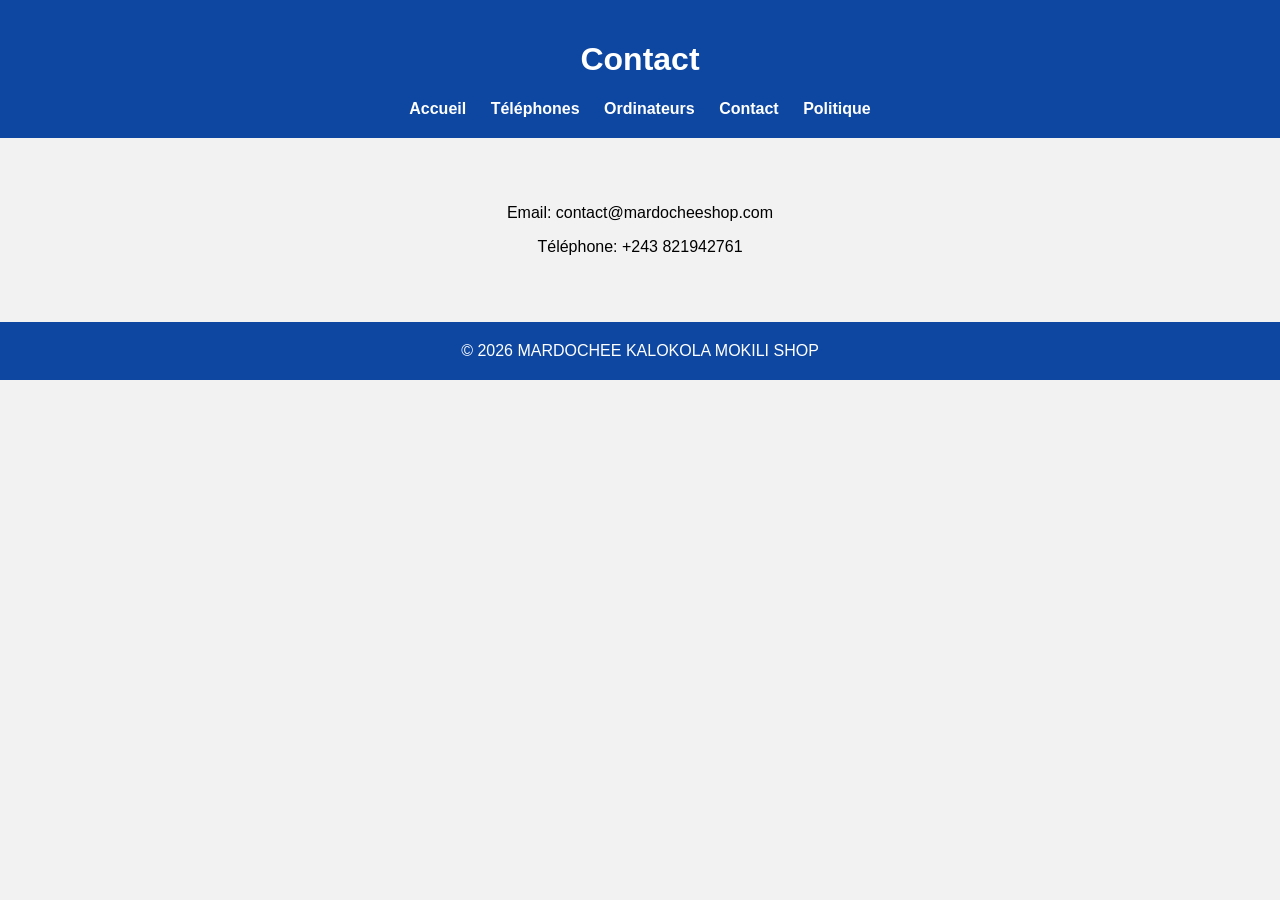
<file: contact.html>
<!DOCTYPE html>
<html>
<head>
<meta charset="UTF-8">
<title>Contact</title>
<link rel="stylesheet" href="style.css">
</head>
<body>

<header>
<h1>Contact</h1>
<nav>
<a href="index.html">Accueil</a>
<a href="telephones.html">Téléphones</a>
<a href="ordinateurs.html">Ordinateurs</a>
<a href="contact.html">Contact</a>
<a href="politique.html">Politique</a>
</nav>
</header>

<section class="hero">
<p>Email: contact@mardocheeshop.com</p>
<p>Téléphone: +243 821942761</p>
</section>

<footer>
© 2026 MARDOCHEE KALOKOLA MOKILI SHOP
</footer>

</body>
</html>
</file>
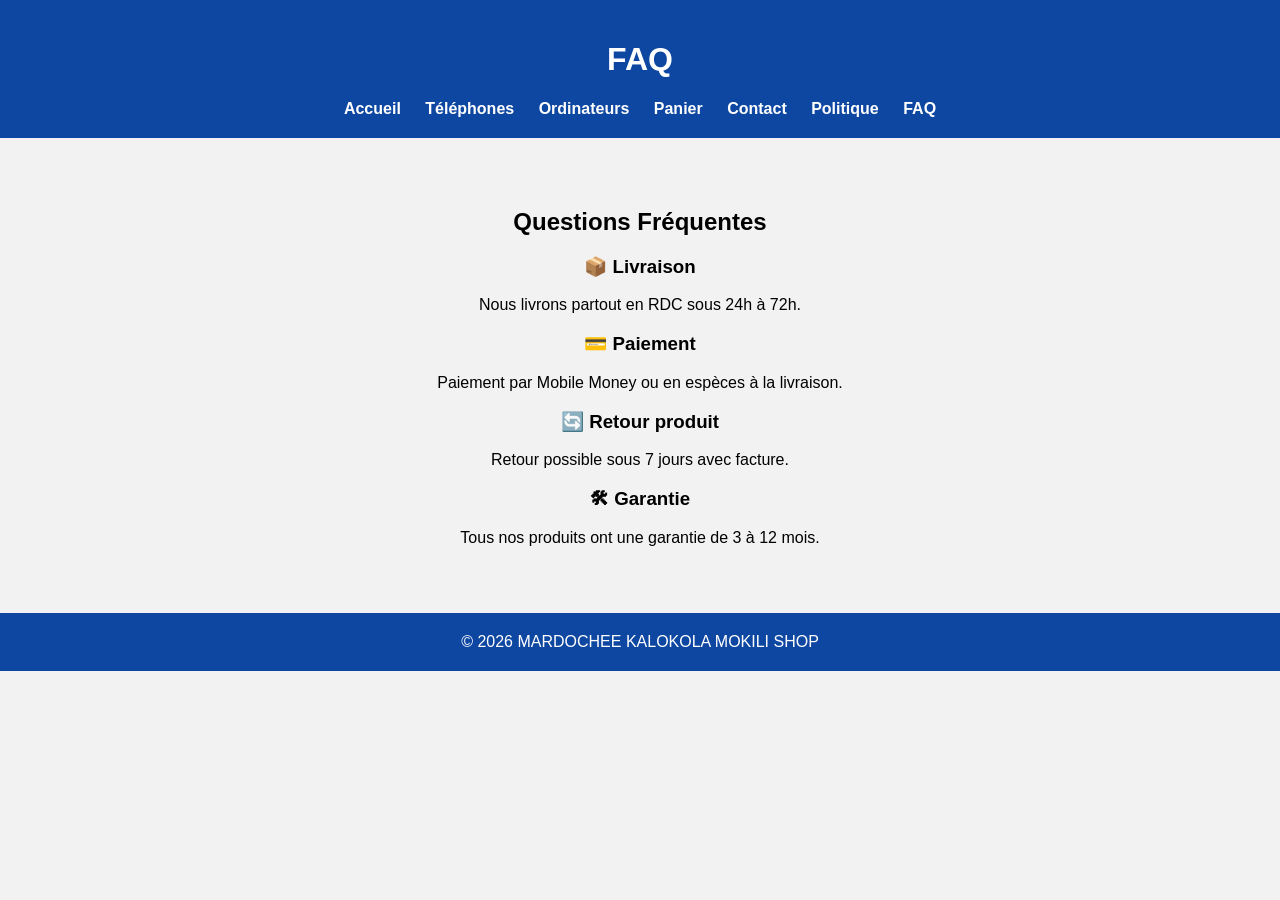
<file: faq.html>
<!DOCTYPE html>
<html>
<head>
<meta charset="UTF-8">
<title>FAQ - MARDOCHEE KALOKOLA MOKILI SHOP</title>
<link rel="stylesheet" href="style.css">
</head>
<body>

<header>
<h1>FAQ</h1>
<nav>
<a href="index.html">Accueil</a>
<a href="telephones.html">Téléphones</a>
<a href="ordinateurs.html">Ordinateurs</a>
<a href="panier.html">Panier</a>
<a href="contact.html">Contact</a>
<a href="politique.html">Politique</a>
<a href="faq.html">FAQ</a>
</nav>
</header>

<section class="hero">
<h2>Questions Fréquentes</h2>

<h3>📦 Livraison</h3>
<p>Nous livrons partout en RDC sous 24h à 72h.</p>

<h3>💳 Paiement</h3>
<p>Paiement par Mobile Money ou en espèces à la livraison.</p>

<h3>🔄 Retour produit</h3>
<p>Retour possible sous 7 jours avec facture.</p>

<h3>🛠 Garantie</h3>
<p>Tous nos produits ont une garantie de 3 à 12 mois.</p>

</section>

<footer>
© 2026 MARDOCHEE KALOKOLA MOKILI SHOP
</footer>

</body>
</html>
</file>
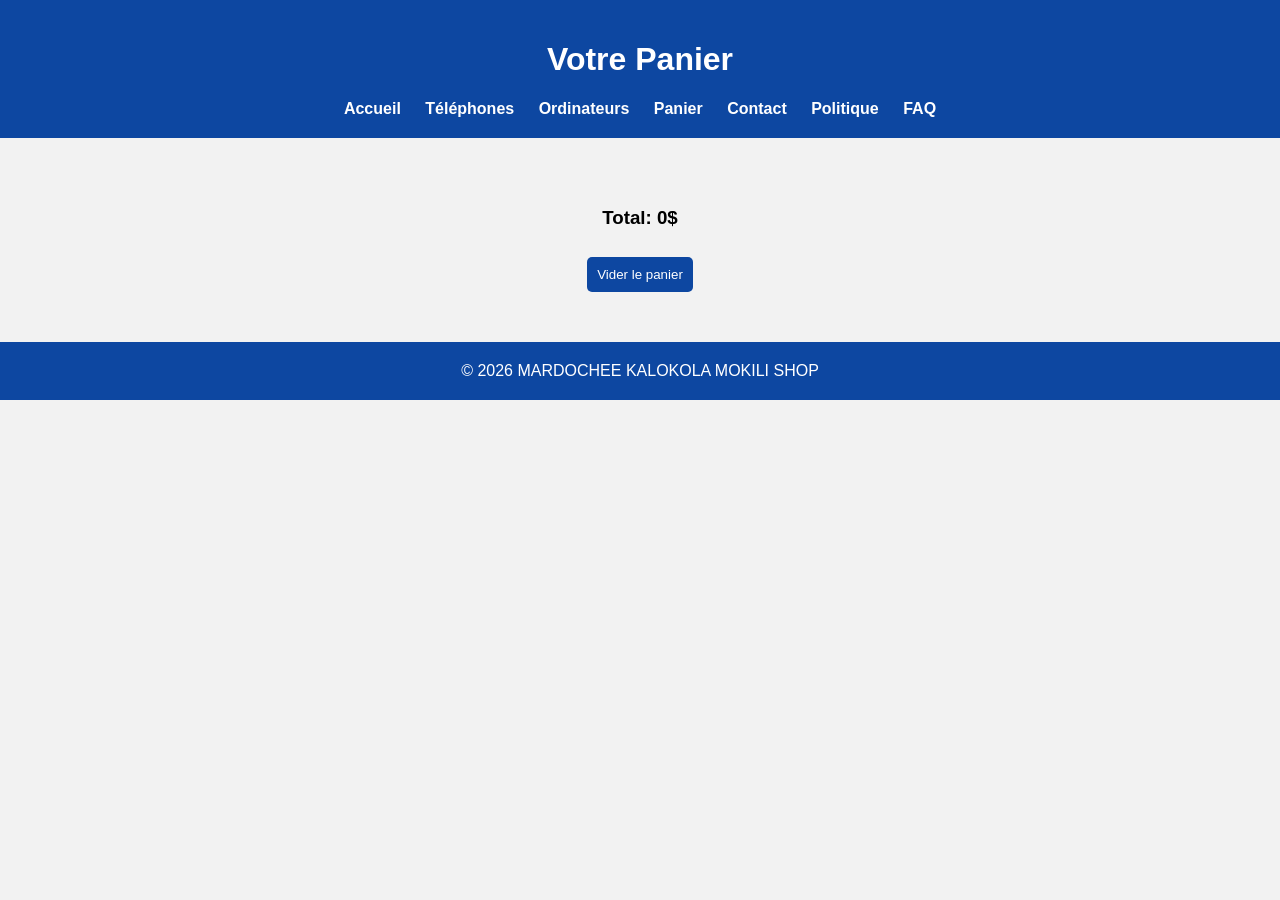
<file: panier.html>
<!DOCTYPE html>
<html>
<head>
<meta charset="UTF-8">
<title>Panier - MARDOCHEE KALOKOLA MOKILI SHOP</title>
<link rel="stylesheet" href="style.css">
<script src="script.js"></script>
</head>
<body onload="afficherPanier()">

<header>
<h1>Votre Panier</h1>
<nav>
<a href="index.html">Accueil</a>
<a href="telephones.html">Téléphones</a>
<a href="ordinateurs.html">Ordinateurs</a>
<a href="panier.html">Panier</a>
<a href="contact.html">Contact</a>
<a href="politique.html">Politique</a>
<a href="faq.html">FAQ</a>
</nav>
</header>

<section class="hero">
<div id="contenuPanier"></div>
<h3 id="total"></h3>
<button onclick="viderPanier()">Vider le panier</button>
</section>

<footer>
© 2026 MARDOCHEE KALOKOLA MOKILI SHOP
</footer>

</body>
</html>
</file>
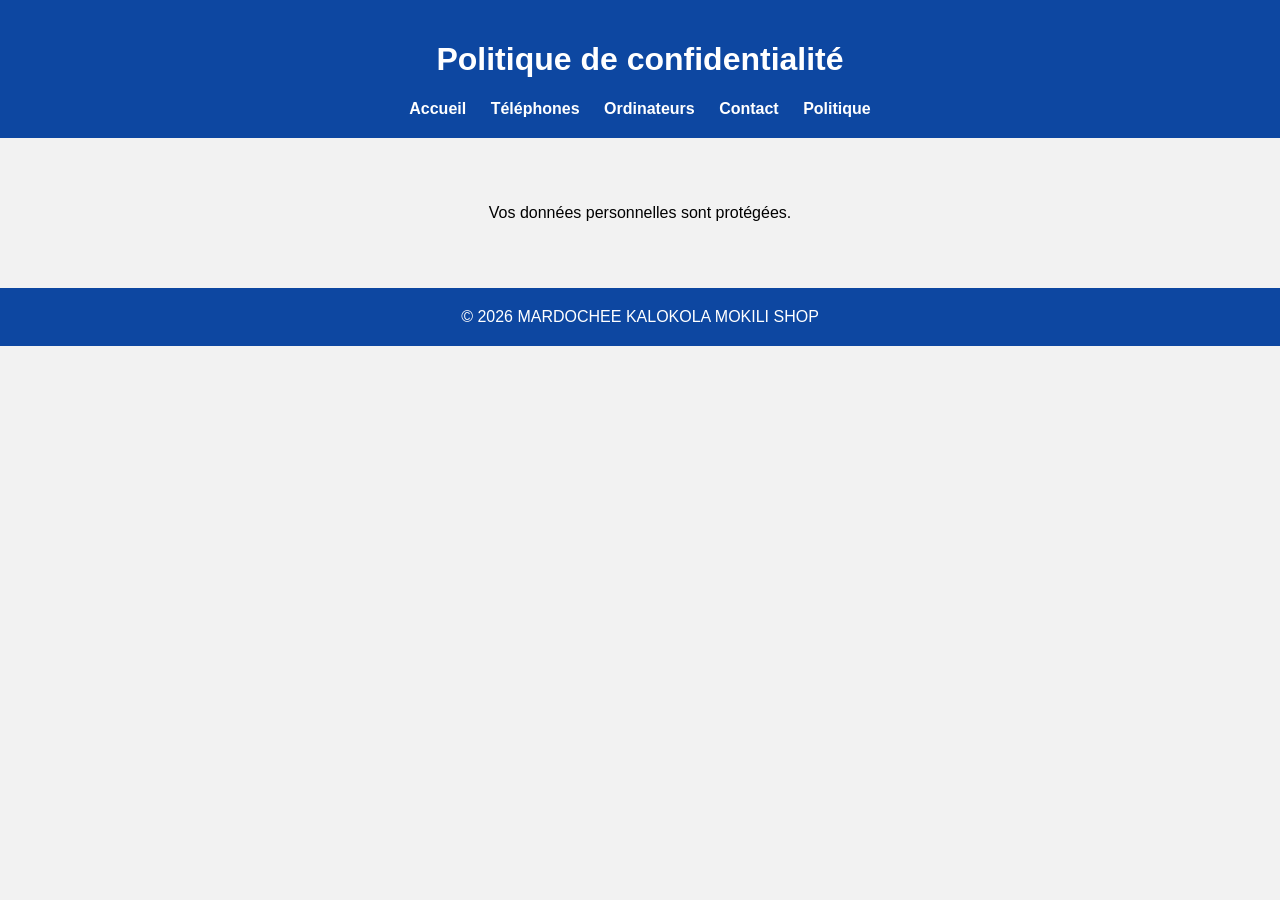
<file: politique.html>
<!DOCTYPE html>
<html>
<head>
<meta charset="UTF-8">
<title>Politique</title>
<link rel="stylesheet" href="style.css">
</head>
<body>

<header>
<h1>Politique de confidentialité</h1>
<nav>
<a href="index.html">Accueil</a>
<a href="telephones.html">Téléphones</a>
<a href="ordinateurs.html">Ordinateurs</a>
<a href="contact.html">Contact</a>
<a href="politique.html">Politique</a>
</nav>
</header>

<section class="hero">
<p>Vos données personnelles sont protégées.</p>
</section>

<footer>
© 2026 MARDOCHEE KALOKOLA MOKILI SHOP
</footer>

</body>
</html>
</file>
<file: style.css>
body{
font-family: Arial, sans-serif;
margin:0;
background:#f2f2f2;
}

header{
background:#0d47a1;
color:white;
padding:20px;
text-align:center;
}

nav a{
color:white;
margin:10px;
text-decoration:none;
font-weight:bold;
}

nav a:hover{
color:yellow;
}

.hero{
text-align:center;
padding:50px;
}

.produits{
display:flex;
flex-wrap:wrap;
justify-content:center;
gap:20px;
padding:20px;
}

.produit{
background:white;
width:220px;
padding:15px;
border-radius:12px;
text-align:center;
cursor:pointer;
transition:0.3s;
box-shadow:0 5px 15px rgba(0,0,0,0.1);
}

.produit:hover{
transform:scale(1.05);
}

.produit img{
width:100%;
height:200px;
object-fit:cover;
border-radius:10px;
}

button{
background:#0d47a1;
color:white;
padding:10px;
border:none;
margin-top:10px;
cursor:pointer;
border-radius:5px;
}

button:hover{
background:#1565c0;
}

/* MODAL */

.modal{
display:none;
position:fixed;
top:0;
left:0;
width:100%;
height:100%;
background:rgba(0,0,0,0.6);
justify-content:center;
align-items:center;
}

.modal-content{
background:white;
padding:30px;
border-radius:12px;
width:300px;
text-align:center;
}

.close{
float:right;
cursor:pointer;
font-size:20px;
}

input{
padding:10px;
width:90%;
margin:10px 0;
}

footer{
text-align:center;
padding:20px;
background:#0d47a1;
color:white;
}
</file>
